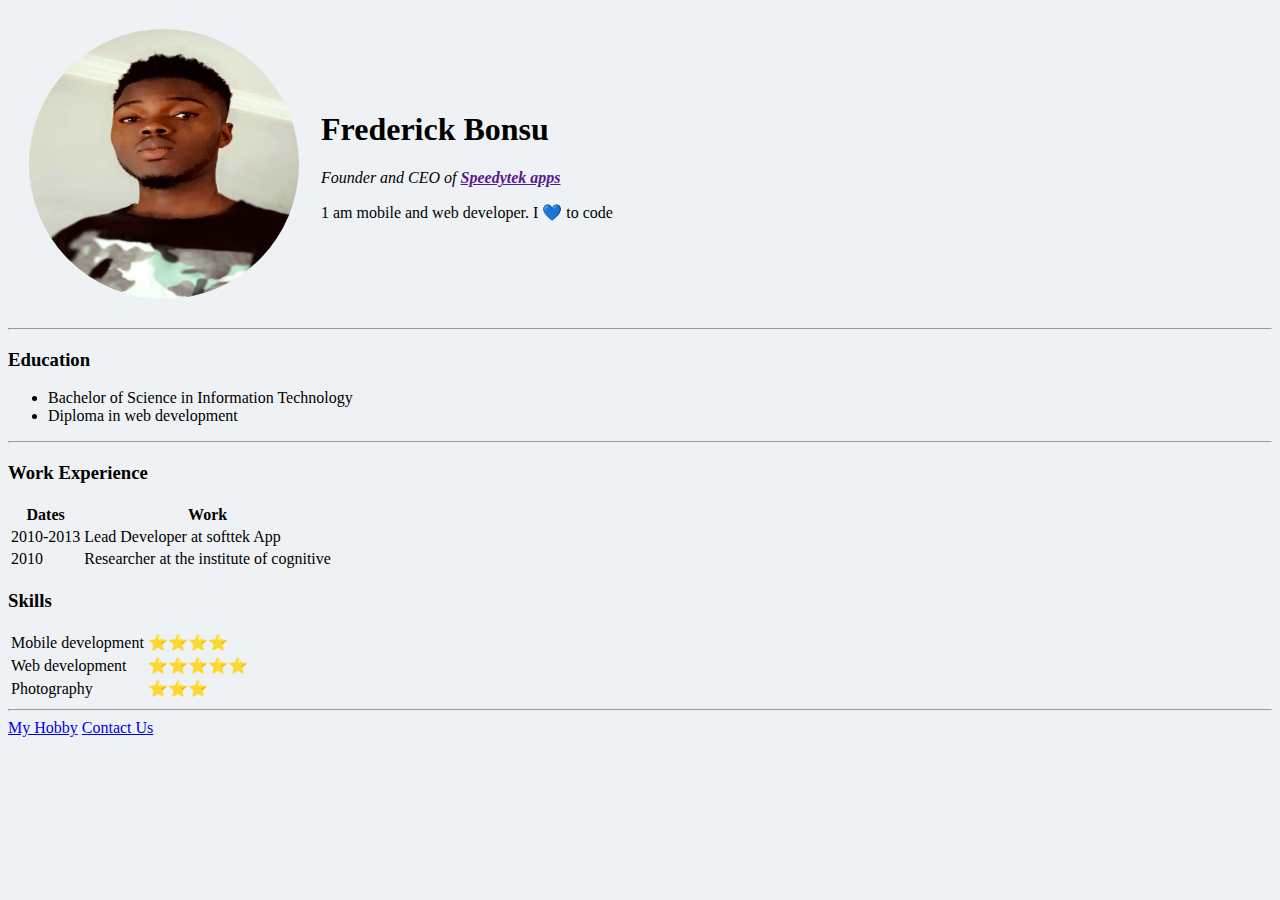
<file: index.html>
<!DOCTYPE html>
<html lang="en" dir="ltr">

<head>
  <meta charset="utf-8">

  <title> Fredeick's Personal Site</title>
  <link rel="stylesheet" href="main.css">
</head>

<body>
  <table cellspacing="20">
    <tr>
      <td><img src="images/myphoto.jpg" alt="Frederick profile picture" /></td>
      <td>
        <h1>Frederick Bonsu</h1>
        <p><em>Founder and CEO of <strong><a href="">Speedytek apps</a></strong> </em> </p>
        <p> 1 am mobile and web developer. I 💙 to code</p>
      </td>
    </tr>


  </table>


  <hr>

  <h3>Education</h3>
  <ul>
    <li>Bachelor of Science in Information Technology</li>
    <li>Diploma in web development</li>
  </ul>
  <hr>
  <h3>Work Experience</h3>
  <table>
    <thead>
      <tr>
        <th>
          Dates
        </th>
        <th>Work</th>
      </tr>
    </thead>
    <tbody>
      <tr>
        <td>2010-2013</td>
        <td>Lead Developer at softtek App</td>
    </tbody>
    </tr>
    <tr>
      <td>2010</td>
      <td> Researcher at the institute of cognitive</td>
    </tr>

  </table>
<h3>Skills</h3>
<table>
  <tr>
    <td>Mobile development</td>
    <td>⭐⭐⭐⭐</td>
  </tr>
  <td>
    Web development
  </td>

  <td>
⭐⭐⭐⭐⭐
  </td>
   <tr>
<td>Photography</td>
<td>⭐⭐⭐</td>
  </tr>

</table>
<hr>
  <a href="hobbies.html">My Hobby</a>
  <a href="Contact.html">Contact Us</a>
</body>

</html>
</file>
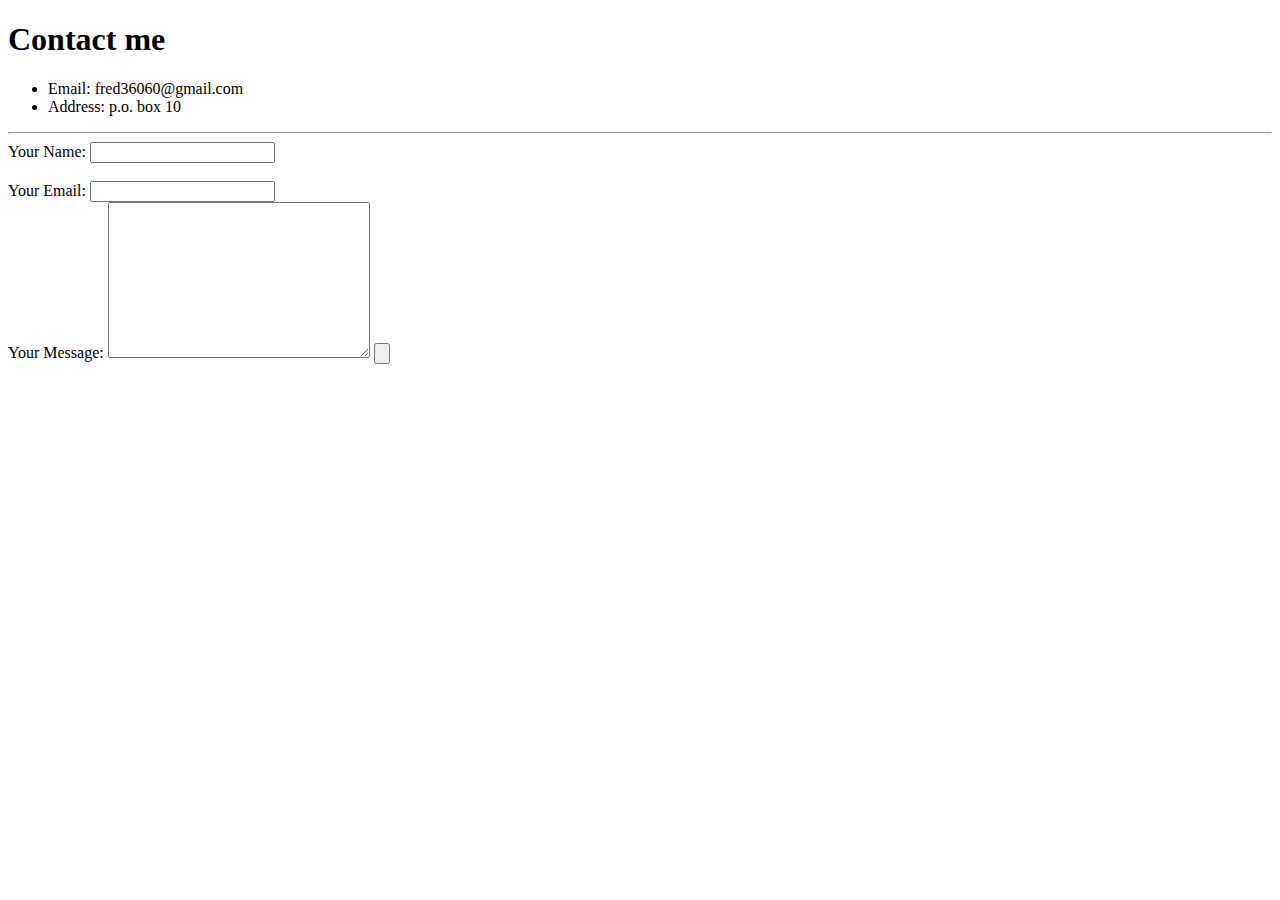
<file: Contact.html>
<!DOCTYPE html>
<html lang="en" dir="ltr">
  <head>
    <meta charset="utf-8">
    <title></title>
  </head>
  <body>
<h1>Contact me</h1>
<ul>
  <li>Email: fred36060@gmail.com</li>
  <li>Address: p.o. box 10</li>
</ul>

<hr>
<form class="" action=" mailto:joe@example.com?>Email me" method="post" enctype="text/plain">
<label for="">Your Name:</label>
<input type="text" name="Your name" value="">
<br>
<br>
<label for="">Your Email:</label>
<input type="email" name="Your email" value="">
<br>
<label for="">Your Message:</label>
<textarea name="your message" rows="10" cols="30"></textarea>
<input type="submit" name="" value="">
</form>
  </body>
</html>
</file>
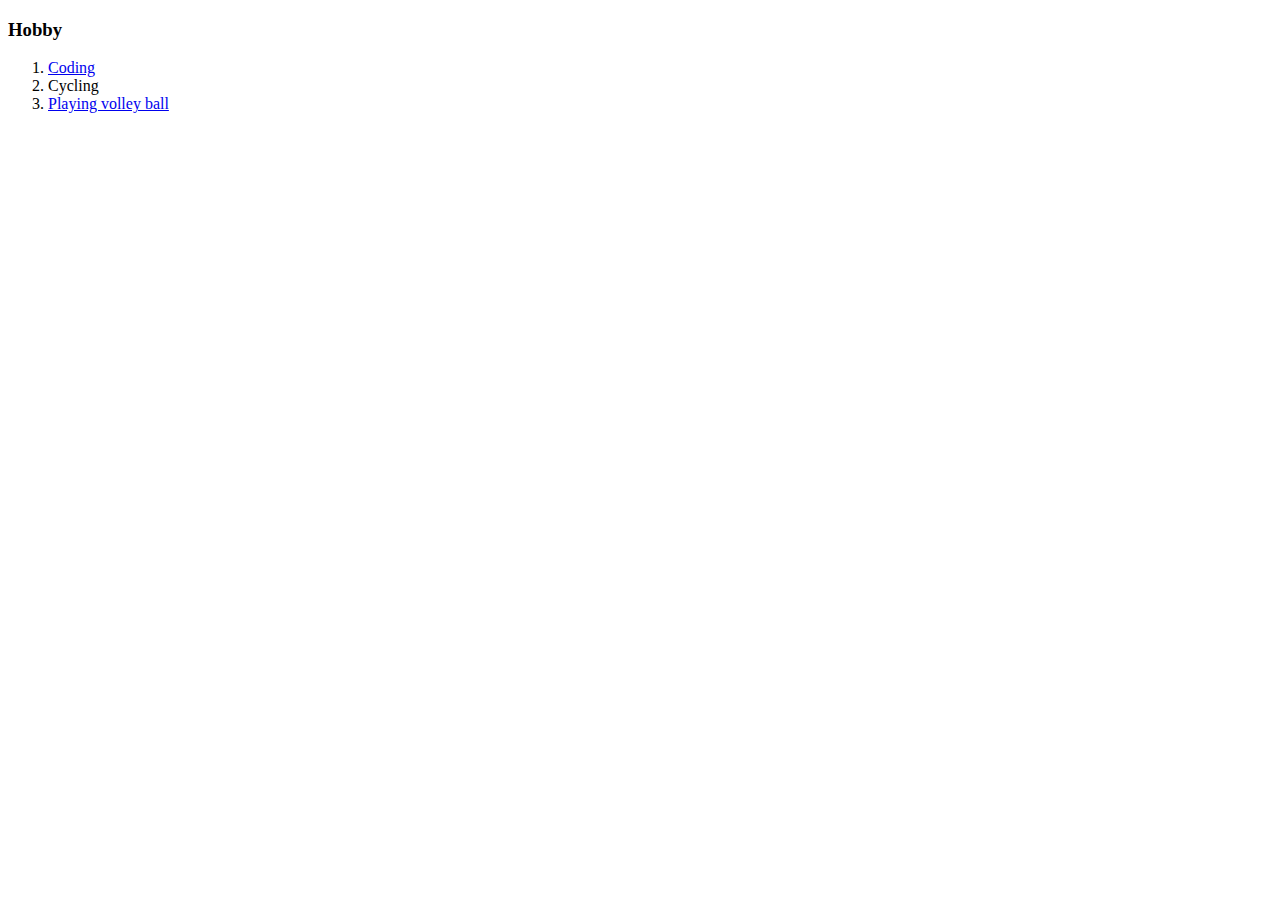
<file: hobbies.html>
<!DOCTYPE html>
<html lang="en" dir="ltr">
  <head>
    <meta charset="utf-8">
    <title></title>
  </head>
  <body>
    <h3>Hobby</h3>
    <ol>
      <li><a href="#">Coding</a></li>
      <li>
        Cycling
      </li>
      <li><a href="#">Playing volley ball</a></li>
    </ol>
  </body>
</html>
</file>
<file: main.css>
img {
  vertical-align: middle;
  width: 270px;
  height: 270px;
  border-radius: 50%;
}
body{
  background-color: #EEF2F4;
}
</file>
